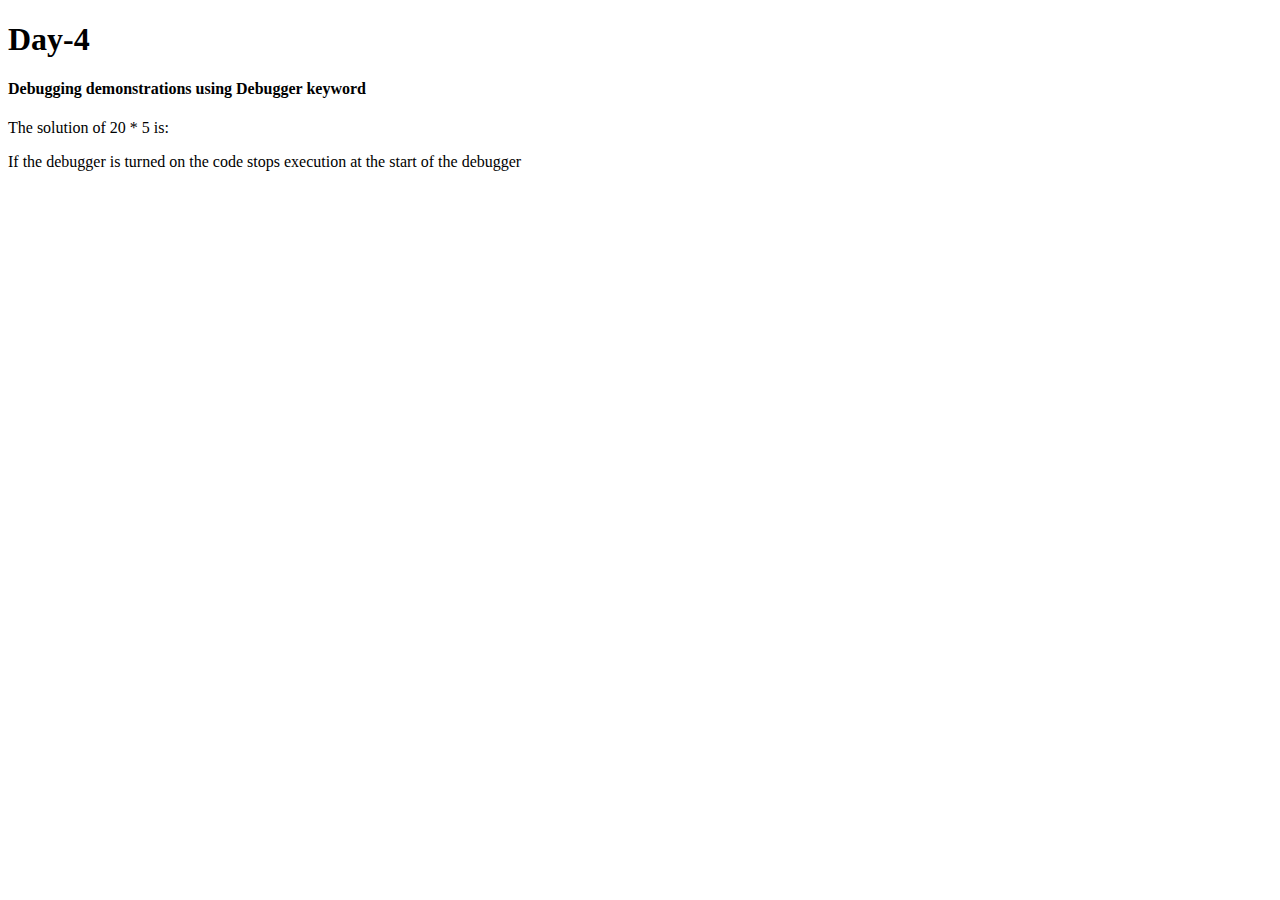
<file: index.html>
<!DOCTYPE html>
<html lang="en">
  <head>
    <meta charset="UTF-8" />
    <meta name="viewport" content="width=device-width, initial-scale=1.0" />
    <title>Document</title>
  </head>
  <body>
    <h1>Day-4</h1>
    <!-- <script src="script.js"></script> -->
    <h4>Debugging demonstrations using Debugger keyword</h4>
    The solution of 20 * 5 is:
    <p id="test"></p>
    <p>
      If the debugger is turned on the code stops execution at the start of the
      debugger
    </p>
    <!-- <script src="Day-3.js"></script> -->
    <script src="Objects.js"></script>
  </body>
</html>
</file>
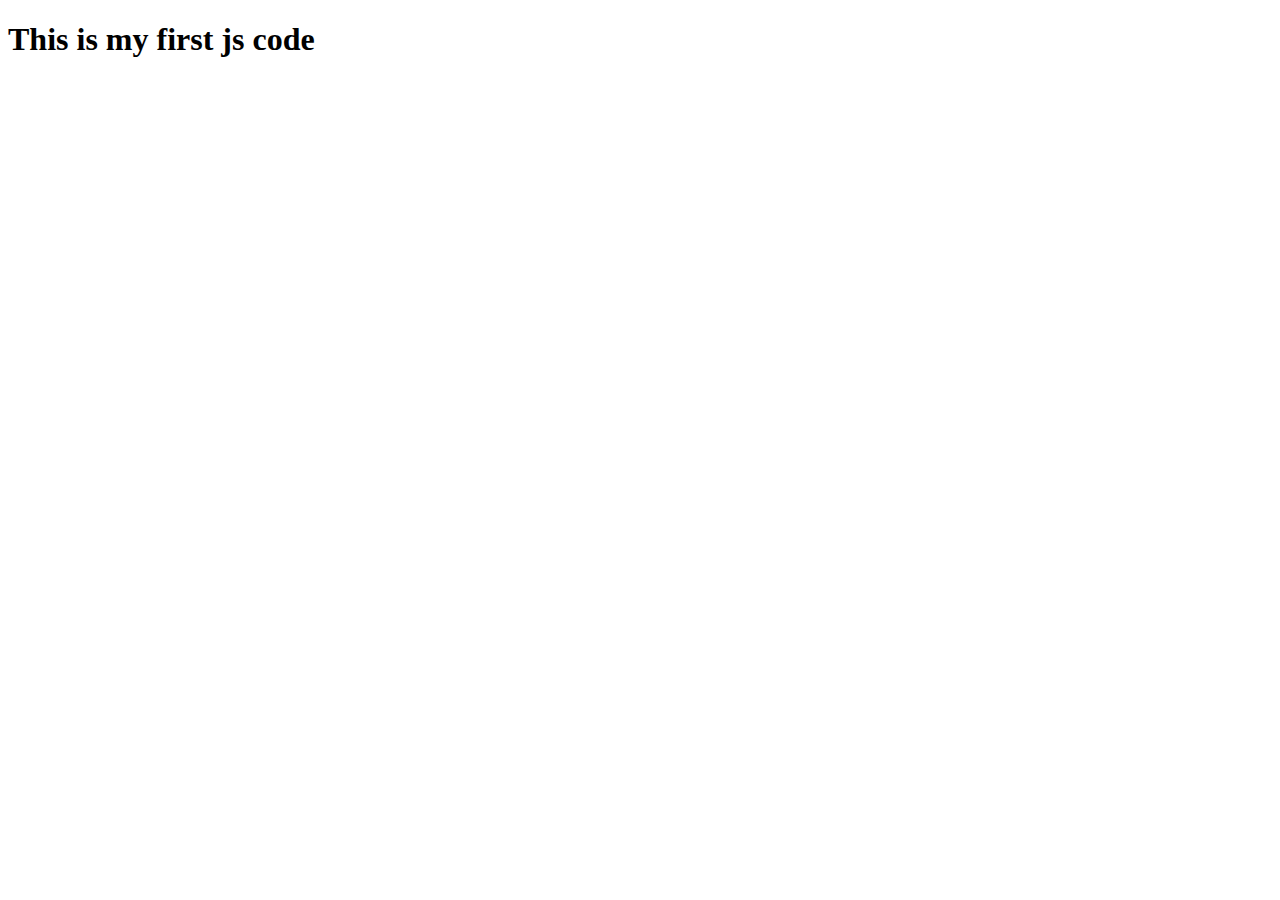
<file: Day-1/index.html>
<!DOCTYPE html>
<html lang="en">
  <head>
    <meta charset="UTF-8" />
    <meta name="viewport" content="width=device-width, initial-scale=1.0" />
    <title>Document</title>
  </head>
  <body>
    <h1>This is my first js code</h1>

    <script src="Script.js"></script>
  </body>
</html>
</file>
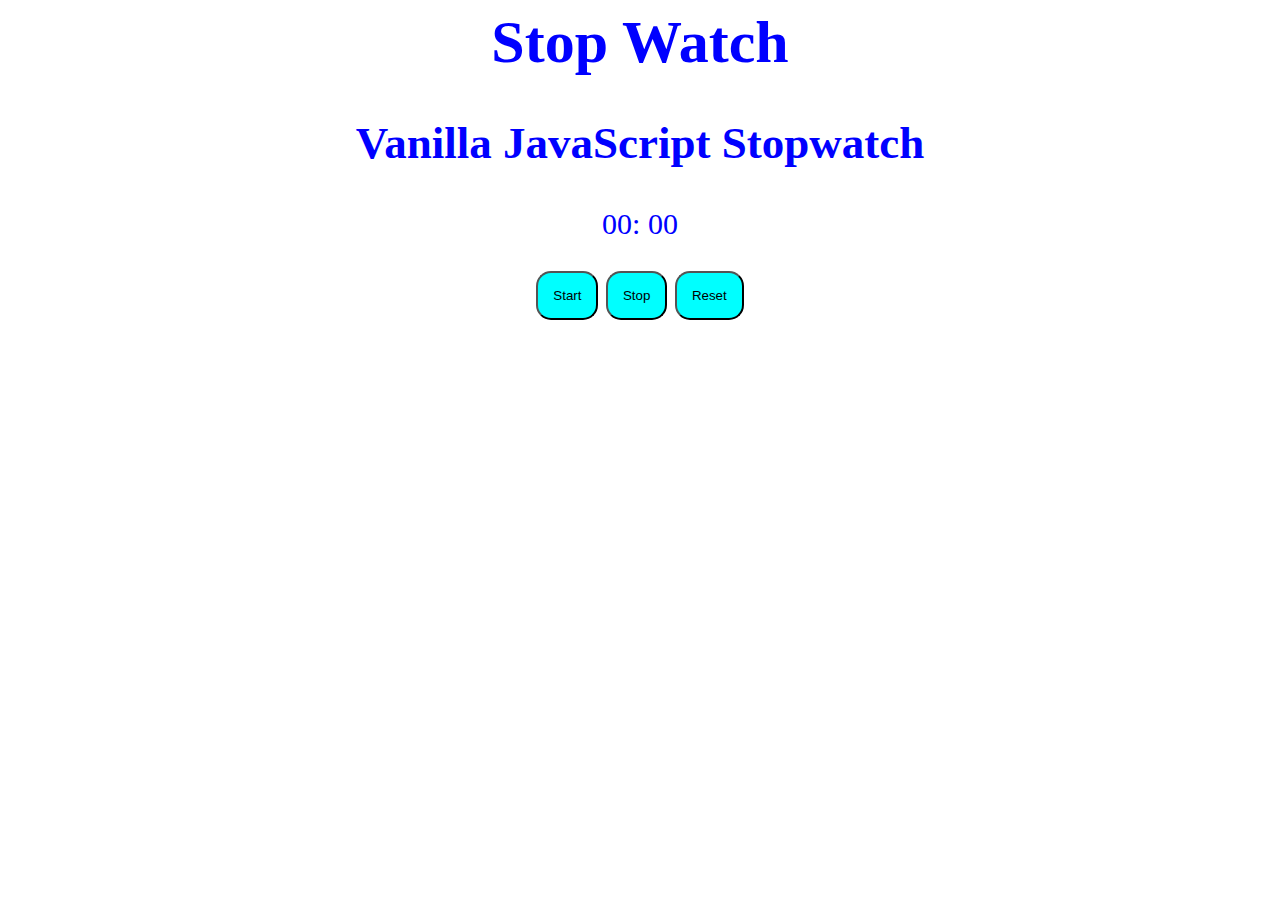
<file: JavaScript_Exploring/JavaScript-projects/stop-watch/index.html>
<html lang="en">

<head>
    <meta charset="UTF-8">
    <meta http-equiv="X-UA-Compatible" content="IE=edge">
    <meta name="viewport" content="width=device-width, initial-scale=1.0">
    <link rel="stylesheet" href="style.css">
    <title>Stop Watch </title>
</head>
<body>
    <div class="header">
        <h1> Stop Watch</h1>
        <h2>Vanilla JavaScript Stopwatch</h2>
        <p><span id="seconds">00</span>: <span id="tens">00</span></p>
        <button id="btn_start" class="btn-design">Start</button>
        <button id="btn_stop" class="btn-design">Stop</button>
        <button id="btn_reset" class="btn-design">Reset</button>
    </div>
    <script src="script.js"></script>
</body>
</html>
</file>
<file: JavaScript_Exploring/JavaScript-projects/stop-watch/style.css>
.header{
    color: blue;
    font-size:30px;
    text-align: center;
}
.btn-design{
    padding: 15px;
    background-color:aqua;
    /* border: none; */
    border-radius: 15px;
    
}
</file>
